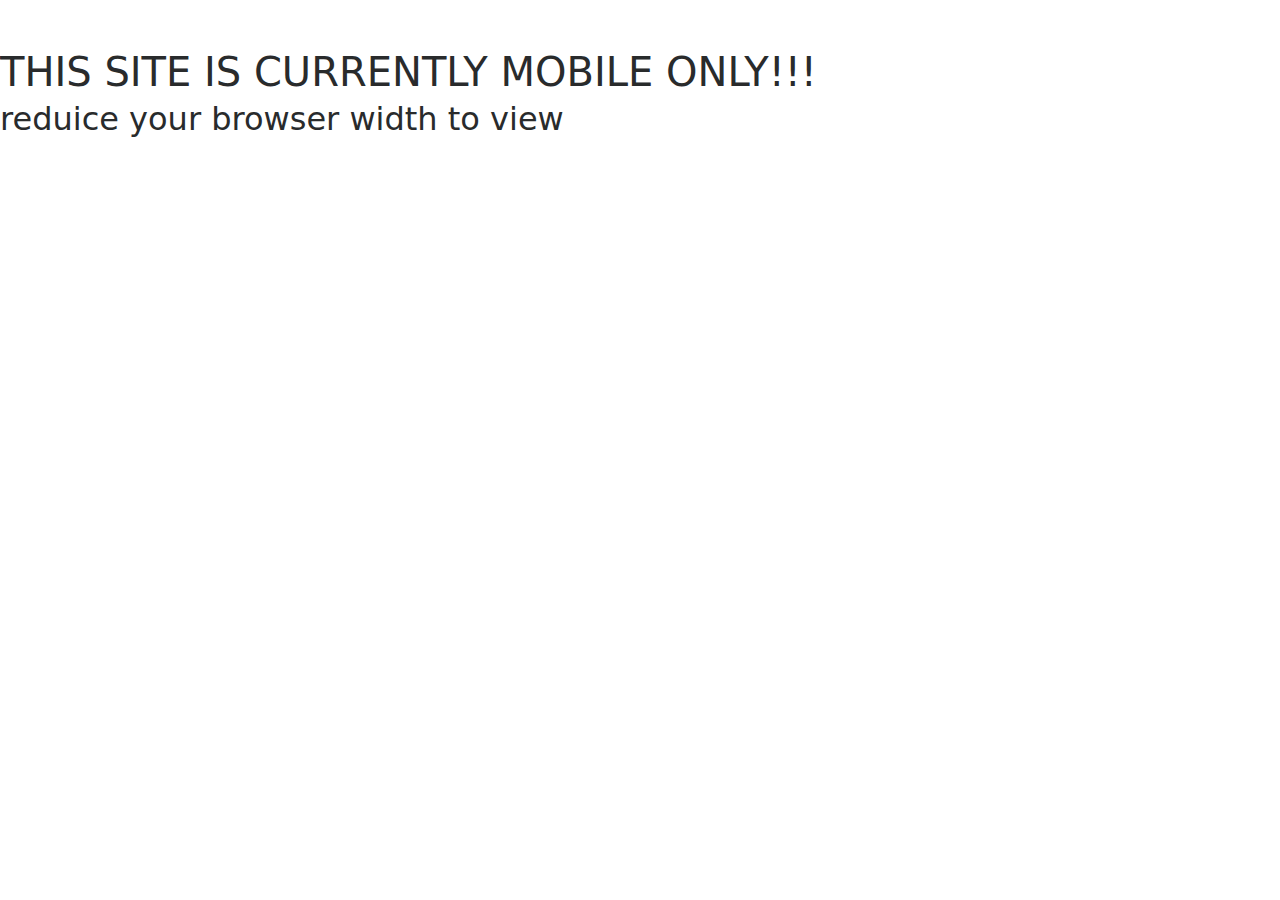
<file: BlessingFellowship/index.html>
﻿<!doctype html>
<html>
	<head>
		<meta charset="utf-8" />
		<meta name="viewport" content="width=device-width, initial-scale=1">
		<!-- Bootstrap core CSS -->
		<link href="/src/css/bootstrap.css" rel="stylesheet" />
		<!-- Custom styles for this template -->
		<link href="/src/css/fellowship.css" rel="stylesheet" />
		<title>Blessing Fellowship</title>
	</head>
	<body>
		<header>
			<div includeHTML="nav.html"></div>
			<figure><img src="/src/img/BlessingFellowship/header.jpg"></figure>
		</header>
		<h1 class="warning">THIS SITE IS CURRENTLY MOBILE ONLY!!!</h1>
		<h2 class="warning">reduice your browser width to view</h2>
		<div class="content">
			<div id="about">
				<div id="about_en" lang="en">
					<h3>About Us</h3>
					<p>
						God designed His Church to be a fellowship—not just a community, but a family of brothers and sisters who share God’s ideals and beliefs (Ephesians 2:19-22). 
						Our Church brethren can help us improve ourselves—for “as iron sharpens iron, a friend sharpens a friend” (Proverbs 27:17, New Living Translation).
					</p>				
				</div>
				<hr/>
				<div id="about_ch" lang="zh-Hans">
					<h3>关于我们</h3>
					<p>
						上帝设计他的教会是一个团契 - 不仅仅是一个社区，而是一个兄弟姐妹的家庭，他们分享上帝的理想和信仰（以弗所书2：19-22）。
						我们的教会弟兄们可以帮助我们改善自己 - “因为铁使铁变得尖锐，朋友会使朋友变得更好”（箴言27：17，新生活翻译）。
					</p>
				</div>
			</div>
			
			<div id="info" >
				<h4>Time:</h4><span>Friday 6PM</span>
				<h4>Location:</h4><span>1648 W 35TH ST, Chicago, IL 60609</span>
			</div>
			
			<div id="events">
				<h3>UpComing Events</h3>
				<div id="calender">
					<iframe id="calender-month" src="https://calendar.google.com/calendar/embed?height=600&amp;wkst=1&amp;bgcolor=%237CB342&amp;ctz=America%2FChicago&amp;src=a29kOG5wMXM1MmZpMWpnZWw1cWxpZDg2NTBAZ3JvdXAuY2FsZW5kYXIuZ29vZ2xlLmNvbQ&amp;color=%237986CB&amp;showTitle=0&amp;showNav=1&amp;showDate=1&amp;showPrint=0&amp;showTabs=1&amp;showCalendars=0&amp;mode=MONTH" frameborder="0" scrolling="no"></iframe>
					<iframe id="calender-week" src="https://calendar.google.com/calendar/embed?height=300&amp;wkst=1&amp;bgcolor=%237CB342&amp;ctz=America%2FChicago&amp;src=a29kOG5wMXM1MmZpMWpnZWw1cWxpZDg2NTBAZ3JvdXAuY2FsZW5kYXIuZ29vZ2xlLmNvbQ&amp;color=%237986CB&amp;showTitle=0&amp;showNav=0&amp;showDate=0&amp;showPrint=0&amp;showTabs=0&amp;showCalendars=0&amp;mode=AGENDA" frameborder="0" scrolling="no"></iframe>
				</div>
			</div>
			
			<div id="images">
				<h3>Photos</h3>
				
				<a onclick="displayPrev()" class="btn" >&lt;</a>
				<img id="cur-img" src="">
				<a onclick="displayNext()" class="btn" >&gt;</a>
				
				<div width="100%"></div>
				
				<div id="img-nav">
				
				</div>
			</div>
		</div>
	</body>
	<footer>
	</footer>
	<!--load script-->
	<script src="/src/js/fellowship/imglist.json"></script>
	<script src="/src/js/popper.min.js"></script>
	<script src="/src/js/holder.min.js"></script>
	<script src="/src/js/jquery-3.3.1.js"></script>
	<script src="/src/js/bootstrap.js"></script>
	<script src="/src/js/importHTML.js"></script>
	<script src="/src/js/fellowship/fellowship.js"></script>
	
	<script> 
		includeHTML();
	</script>
</html>
</file>
<file: src/css/fellowship.css>
@media screen and (max-width: 991px) {
	
	#about_en {
		padding-left:15%;
		padding-right:15%;
	}
	
	#about_en p {
		text-indent:20px;
	}
	
	#about_ch {
		padding-left:15%;
		padding-right:15%;
	}
	
	#about_ch p {
		text-indent:20px;
	}
	
	#about hr {
		width:70%;
		border: 1px solid black;
		
	}
	#calender-week {
		width: 60%;
		height: 300px;
		margin:auto;
		border:solid 1px #777;
		display:block;
		overflow:hidden;
	}
	#calender-month {
		display:none;
	}
	
	#events {
		text-align:left;
		width:100%;
	}
	
	#events h3 {
		padding-left:15%;
	}
	
	#info {
		text-align:right;
		width:100%;
		padding-left:15%;
		padding-right:15%;
		margin:50px 0;
	}

	#info h4 {
		text-align:left;
	}
	
	#images {
		display:flex;
		justify-content:center;
		align-items:center;
		margin-top:50px;
		flex-wrap:wrap;
	}
	#images h3 {
		padding-left:15%;
		width:100%;
	}
	#images img {
		width:80%;
		height:auto;
		
	}
	
	#images #img-nav {
		width:80%;
		height:10px;
	}
	
	header img{
		width:100%;
		height:auto;
	}
	.warning {
		display:none;
	}
}

@media screen and (min-width: 992px) {
	body * {
		display:none;
	}
	
	.warning {
		display:block;
	}
}


body {
    padding-top: 50px;
    padding-bottom: 20px;
	margin-bottom:100px;
	width:100%;
}


.content {
	margin:50px 0;
	display:flex; 	
	flex-direction:column;
	justify-content:center;
}
</file>
